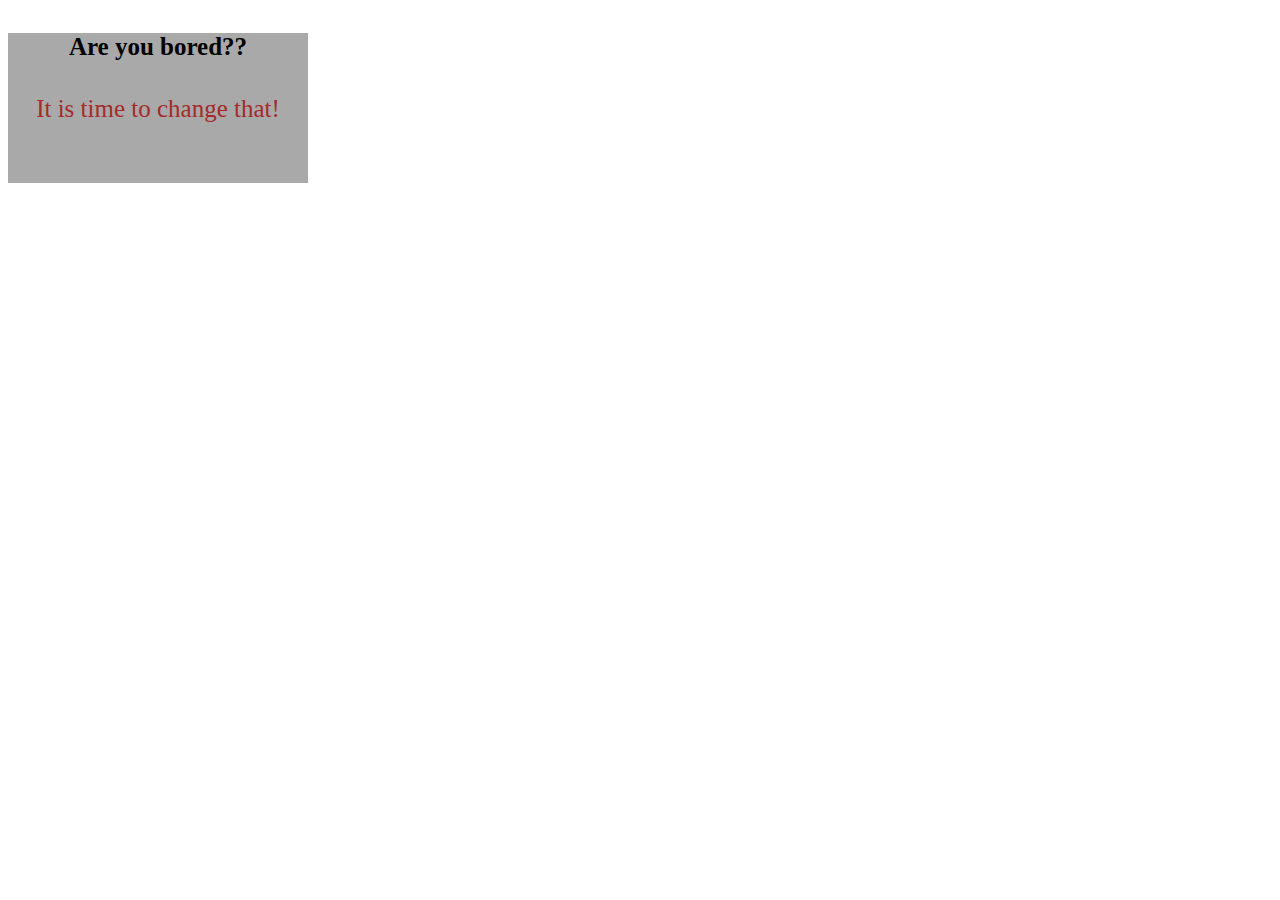
<file: Homeworks/08. JS Apps/01. Promises and Asynchronous Programming/task2/index.html>
<!DOCTYPE html>
<html lang="en">
<head>
    <meta charset="UTF-8">
    <title>PopUp</title>
    <link rel="stylesheet" href="style/main.css">
</head>
<body>
    <div id="popup">
        <h4>Are you bored??</h4>
        <p>It is time to change that!</p>
    </div>

    <script src="task-2.js"></script>
</body>
</html>
</file>
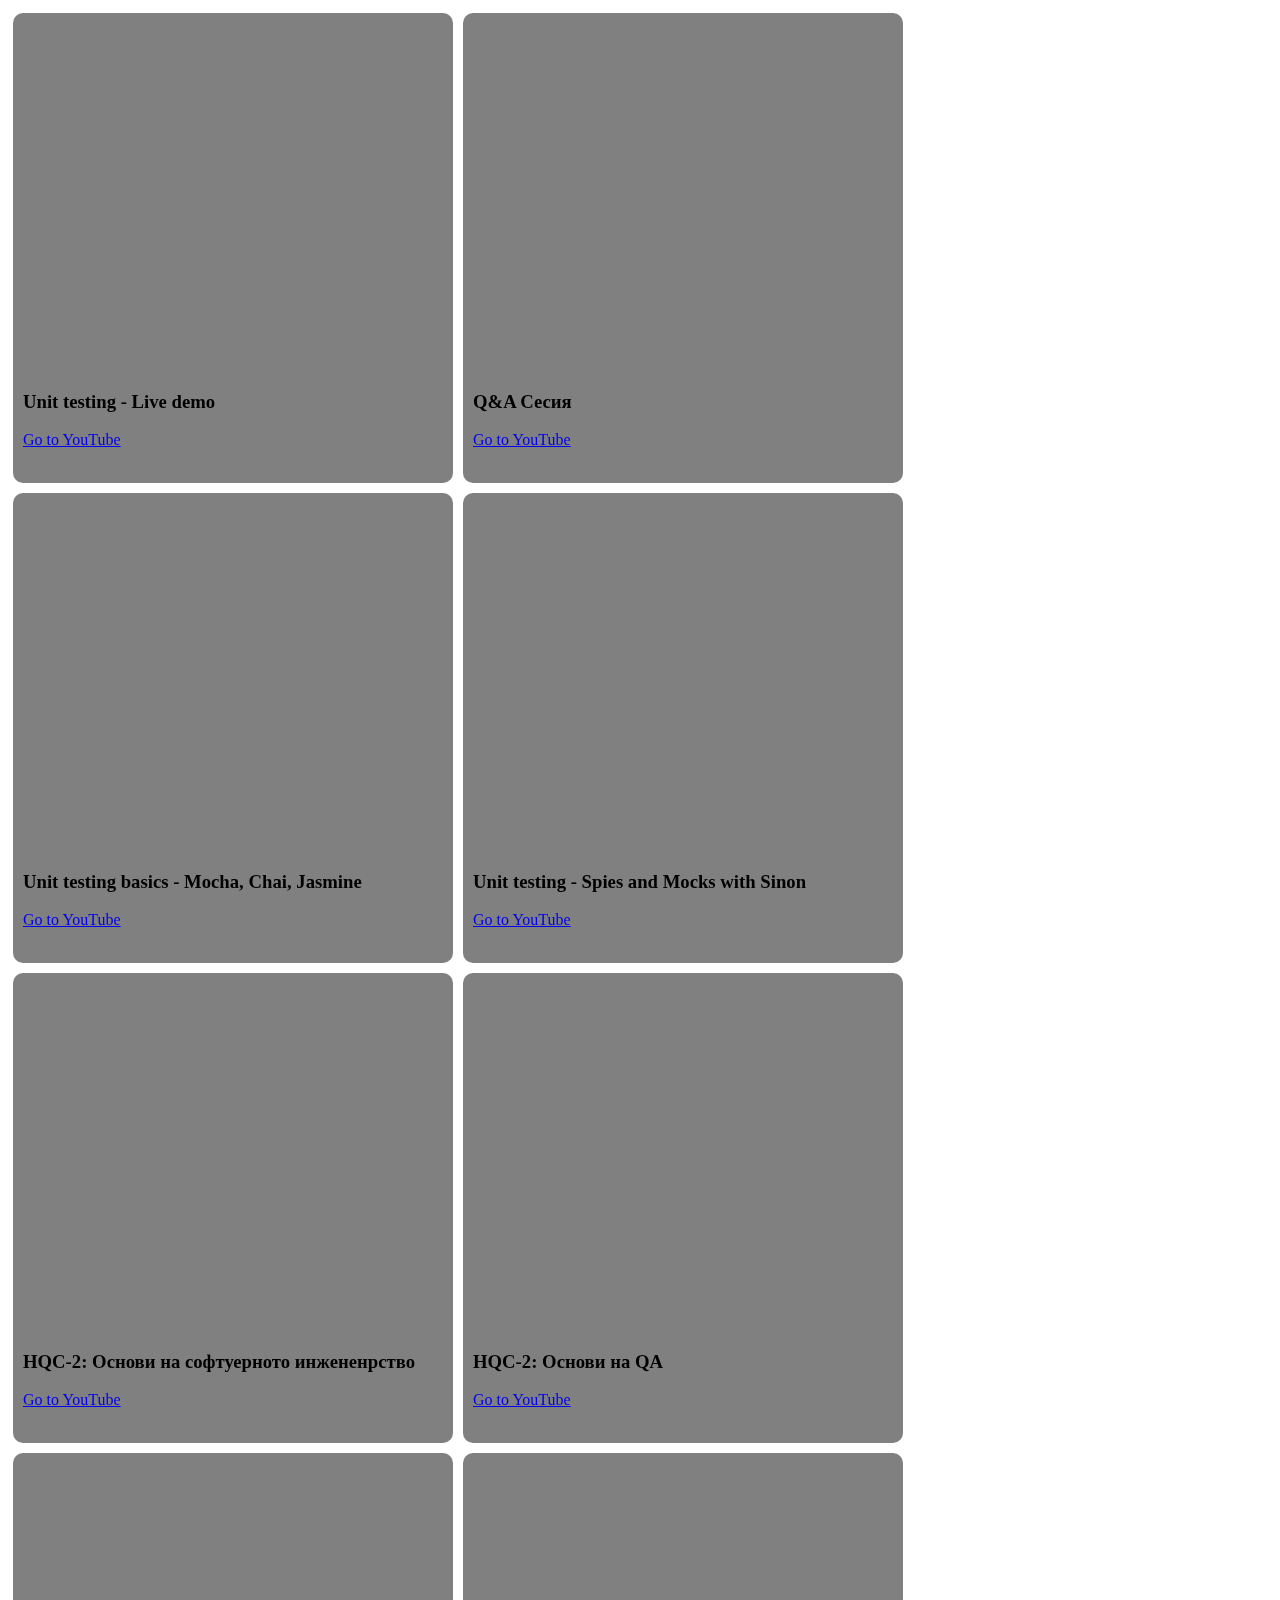
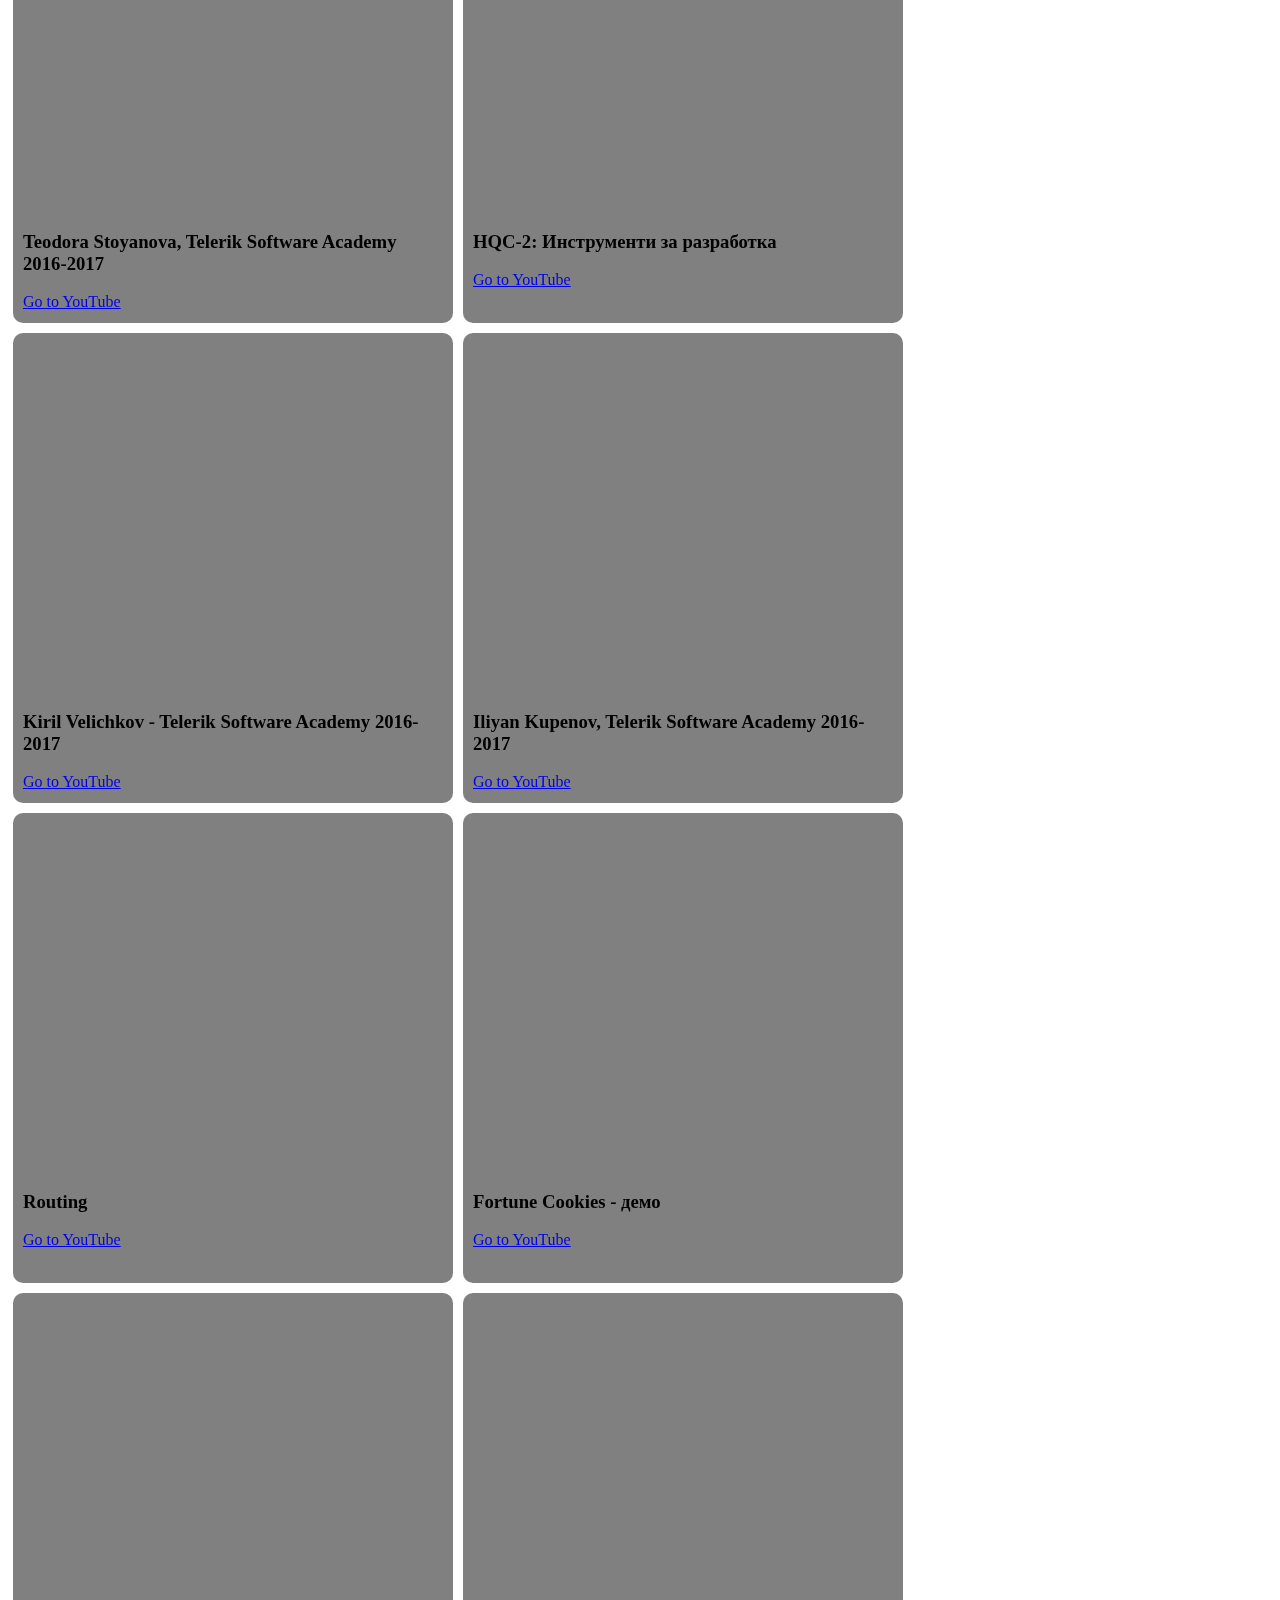
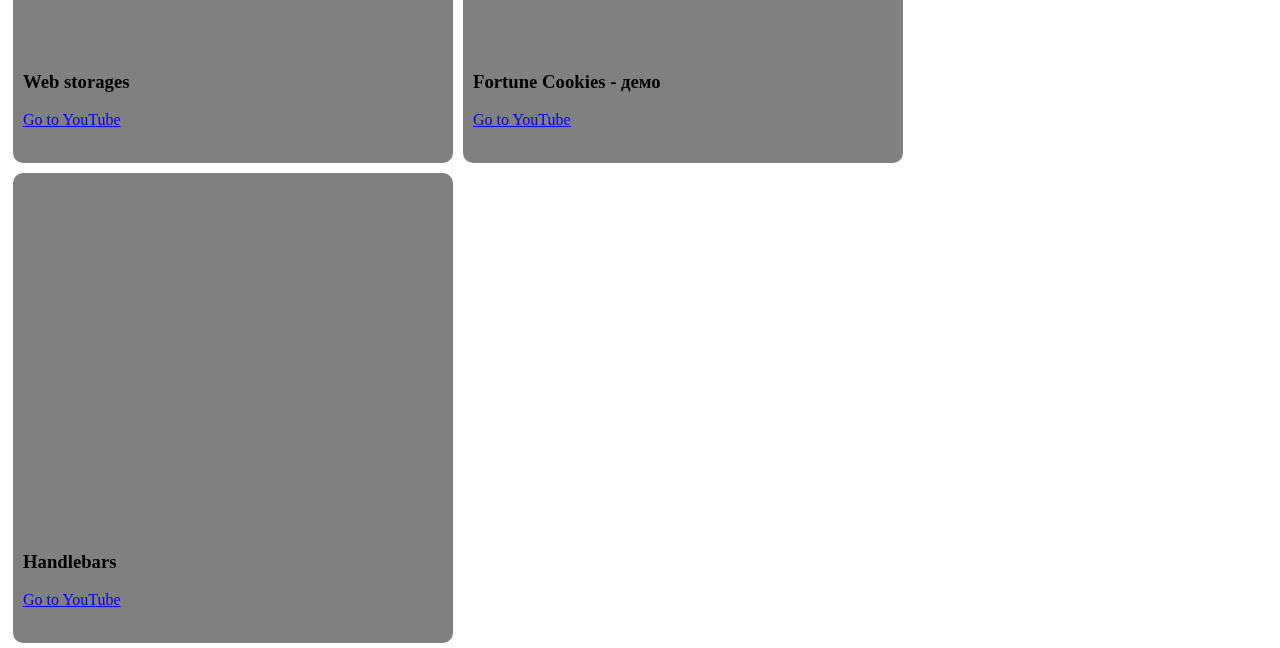
<file: Homeworks/09. Databases/03. Processing JSON in .NET/VideoContentPresentation/index.html>
﻿<!DOCTYPE html><html><body><div style="float:left; width: 420px; height: 450px; padding:10px; margin:5px; background-color:grey; border-radius:10px"><iframe width="420" height="345" src="http://www.youtube.com/embed/oFcFfiChizE"frameborder="0" allowfullscreen></iframe><h3>Unit testing - Live demo</h3><a href="https://www.youtube.com/watch?v=oFcFfiChizE">Go to YouTube</a></div><div style="float:left; width: 420px; height: 450px; padding:10px; margin:5px; background-color:grey; border-radius:10px"><iframe width="420" height="345" src="http://www.youtube.com/embed/H-6OKndGfjc"frameborder="0" allowfullscreen></iframe><h3>Q&A Сесия</h3><a href="https://www.youtube.com/watch?v=H-6OKndGfjc">Go to YouTube</a></div><div style="float:left; width: 420px; height: 450px; padding:10px; margin:5px; background-color:grey; border-radius:10px"><iframe width="420" height="345" src="http://www.youtube.com/embed/o8RKH0Gi_Ls"frameborder="0" allowfullscreen></iframe><h3>Unit testing basics - Mocha, Chai, Jasmine</h3><a href="https://www.youtube.com/watch?v=o8RKH0Gi_Ls">Go to YouTube</a></div><div style="float:left; width: 420px; height: 450px; padding:10px; margin:5px; background-color:grey; border-radius:10px"><iframe width="420" height="345" src="http://www.youtube.com/embed/0Kw98DXVcqo"frameborder="0" allowfullscreen></iframe><h3>Unit testing - Spies and Mocks with Sinon</h3><a href="https://www.youtube.com/watch?v=0Kw98DXVcqo">Go to YouTube</a></div><div style="float:left; width: 420px; height: 450px; padding:10px; margin:5px; background-color:grey; border-radius:10px"><iframe width="420" height="345" src="http://www.youtube.com/embed/uSwynhF0AOk"frameborder="0" allowfullscreen></iframe><h3>HQC-2: Основи на софтуерното инжененрство</h3><a href="https://www.youtube.com/watch?v=uSwynhF0AOk">Go to YouTube</a></div><div style="float:left; width: 420px; height: 450px; padding:10px; margin:5px; background-color:grey; border-radius:10px"><iframe width="420" height="345" src="http://www.youtube.com/embed/WxqC2T6UW-g"frameborder="0" allowfullscreen></iframe><h3>HQC-2: Основи на QA</h3><a href="https://www.youtube.com/watch?v=WxqC2T6UW-g">Go to YouTube</a></div><div style="float:left; width: 420px; height: 450px; padding:10px; margin:5px; background-color:grey; border-radius:10px"><iframe width="420" height="345" src="http://www.youtube.com/embed/rTGp6jf539g"frameborder="0" allowfullscreen></iframe><h3>Teodora Stoyanova, Telerik Software Academy 2016-2017</h3><a href="https://www.youtube.com/watch?v=rTGp6jf539g">Go to YouTube</a></div><div style="float:left; width: 420px; height: 450px; padding:10px; margin:5px; background-color:grey; border-radius:10px"><iframe width="420" height="345" src="http://www.youtube.com/embed/ZqQIwAo7Pdw"frameborder="0" allowfullscreen></iframe><h3>HQC-2: Инструменти за разработка</h3><a href="https://www.youtube.com/watch?v=ZqQIwAo7Pdw">Go to YouTube</a></div><div style="float:left; width: 420px; height: 450px; padding:10px; margin:5px; background-color:grey; border-radius:10px"><iframe width="420" height="345" src="http://www.youtube.com/embed/nJzewk2HaJc"frameborder="0" allowfullscreen></iframe><h3>Kiril Velichkov - Telerik Software Academy 2016-2017</h3><a href="https://www.youtube.com/watch?v=nJzewk2HaJc">Go to YouTube</a></div><div style="float:left; width: 420px; height: 450px; padding:10px; margin:5px; background-color:grey; border-radius:10px"><iframe width="420" height="345" src="http://www.youtube.com/embed/QDAjZD0p3L8"frameborder="0" allowfullscreen></iframe><h3>Iliyan Kupenov, Telerik Software Academy 2016-2017</h3><a href="https://www.youtube.com/watch?v=QDAjZD0p3L8">Go to YouTube</a></div><div style="float:left; width: 420px; height: 450px; padding:10px; margin:5px; background-color:grey; border-radius:10px"><iframe width="420" height="345" src="http://www.youtube.com/embed/oN_JC7vnYag"frameborder="0" allowfullscreen></iframe><h3>Routing</h3><a href="https://www.youtube.com/watch?v=oN_JC7vnYag">Go to YouTube</a></div><div style="float:left; width: 420px; height: 450px; padding:10px; margin:5px; background-color:grey; border-radius:10px"><iframe width="420" height="345" src="http://www.youtube.com/embed/GwuHqKelrww"frameborder="0" allowfullscreen></iframe><h3>Fortune Cookies - демо</h3><a href="https://www.youtube.com/watch?v=GwuHqKelrww">Go to YouTube</a></div><div style="float:left; width: 420px; height: 450px; padding:10px; margin:5px; background-color:grey; border-radius:10px"><iframe width="420" height="345" src="http://www.youtube.com/embed/Zn6LFM-WGqY"frameborder="0" allowfullscreen></iframe><h3>Web storages</h3><a href="https://www.youtube.com/watch?v=Zn6LFM-WGqY">Go to YouTube</a></div><div style="float:left; width: 420px; height: 450px; padding:10px; margin:5px; background-color:grey; border-radius:10px"><iframe width="420" height="345" src="http://www.youtube.com/embed/R_Hoa2ueCFM"frameborder="0" allowfullscreen></iframe><h3>Fortune Cookies - демо</h3><a href="https://www.youtube.com/watch?v=R_Hoa2ueCFM">Go to YouTube</a></div><div style="float:left; width: 420px; height: 450px; padding:10px; margin:5px; background-color:grey; border-radius:10px"><iframe width="420" height="345" src="http://www.youtube.com/embed/yEsIen3uq9E"frameborder="0" allowfullscreen></iframe><h3>Handlebars</h3><a href="https://www.youtube.com/watch?v=yEsIen3uq9E">Go to YouTube</a></div></body></html>
</file>
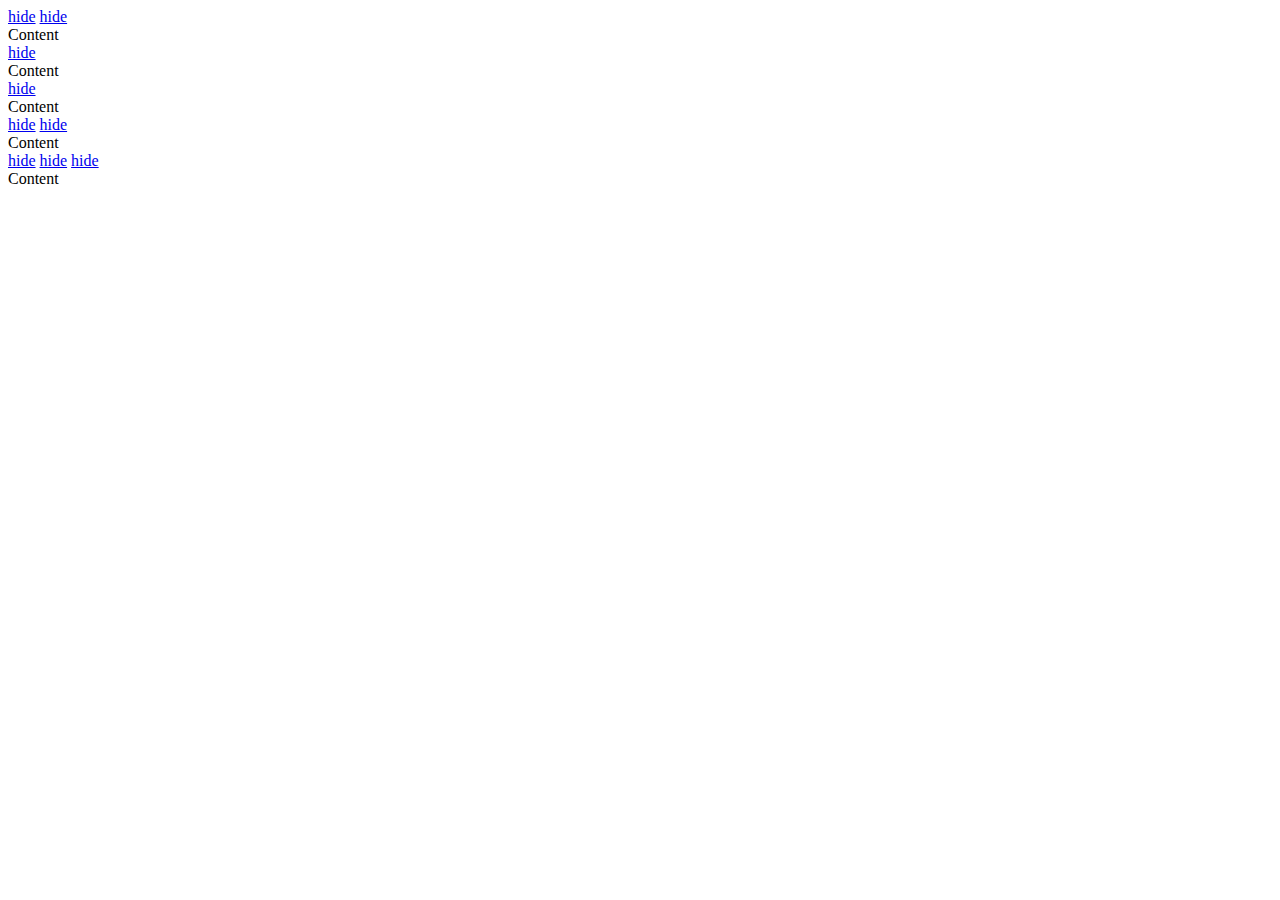
<file: Homeworks/06. JS UI & DOM/02. Event model/tasks/task-1.html>
<!DOCTYPE html>
<html lang="en">
<head>
  <meta charset="UTF-8">
  <title>Testing Task-1</title>
</head>
<body>
  <div id="root">
    <a href="#" class="button"></a>
    <a href="#" class="button"></a>
    <br/><div class="content">Content</div>
    <a href="#" class="button"></a>
    <br/><div class="content">Content</div>
    <a href="#" class="button"></a>
    <br/><div class="content">Content</div>
    <a href="#" class="button"></a>
    <a href="#" class="button"></a>
    <br/><div class="content">Content</div>
    <a href="#" class="button"></a>
    <a href="#" class="button"></a>
    <a href="#" class="button"></a>
    <br/><div class="content">Content</div>
  </div>
  
  <script src="task-1.js"></script>
  <script>
    var func = solve();
    func('root');
  </script>
</body>
</html>
</file>
<file: Homeworks/08. JS Apps/01. Promises and Asynchronous Programming/task2/style/main.css>
#popup {
    text-align: center;
    font-size: 25px;
    background-color: darkgrey;
    width: 300px;
    height: 150px;
    display: none;
}

#popup p {
    text-align: center;
    font-size: 25px;
    color: brown;

}
</file>
